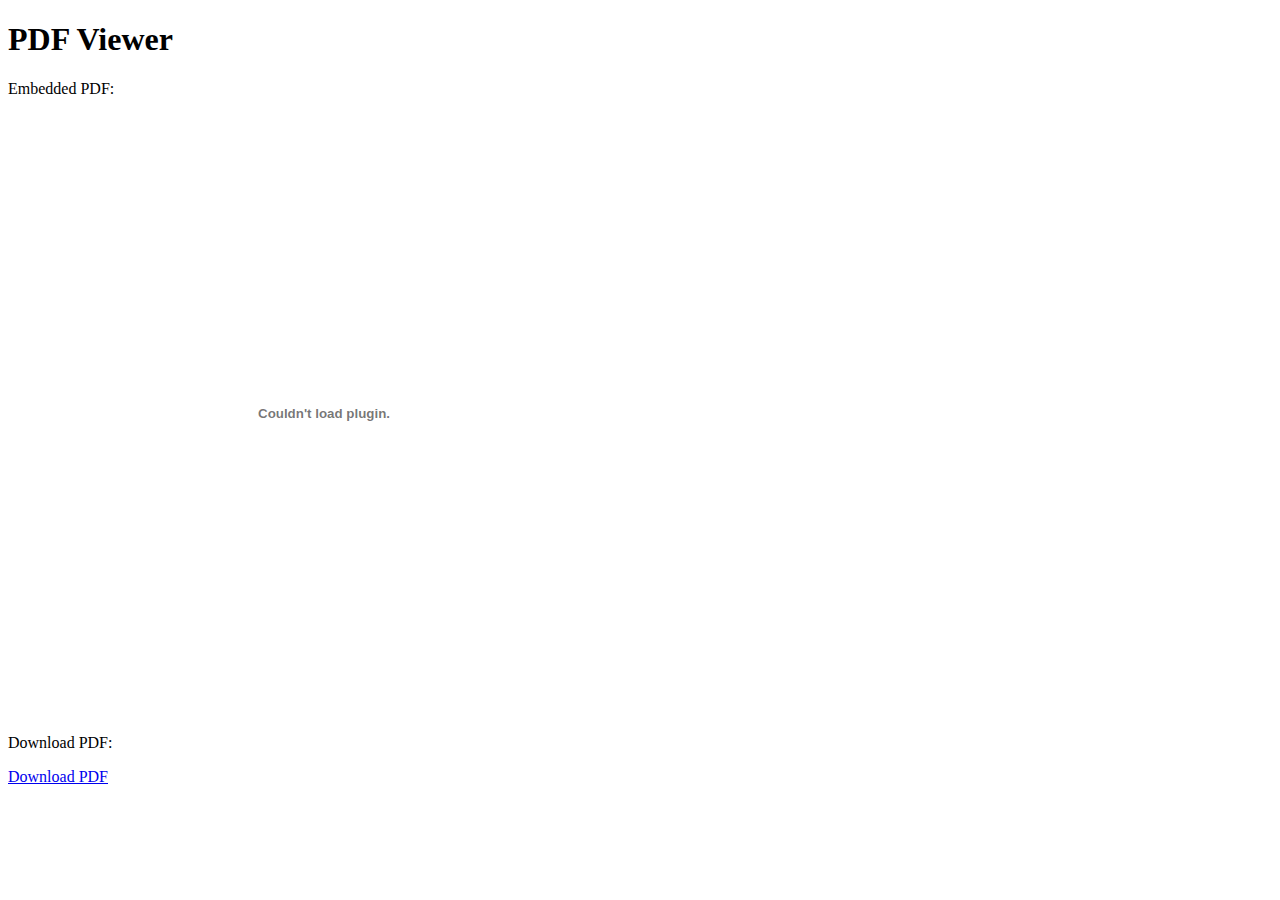
<file: Downloads/GB-Portfolio/asset/resume.html>
<!DOCTYPE html>
<html lang="en">
<head>
<meta charset="UTF-8">
<meta name="viewport" content="width=device-width, initial-scale=1.0">
<title>PDF Viewer with Download Option</title>
</head>
<body>
    <h1>PDF Viewer</h1>
    <p>Embedded PDF:</p>
    <embed src="gayathribamanresume.pdf" type="application/pdf" width="50%" height="600px" />

    <p>Download PDF:</p>
    <a href="example.pdf" download>Download PDF</a>
</body>
</html>
</file>
